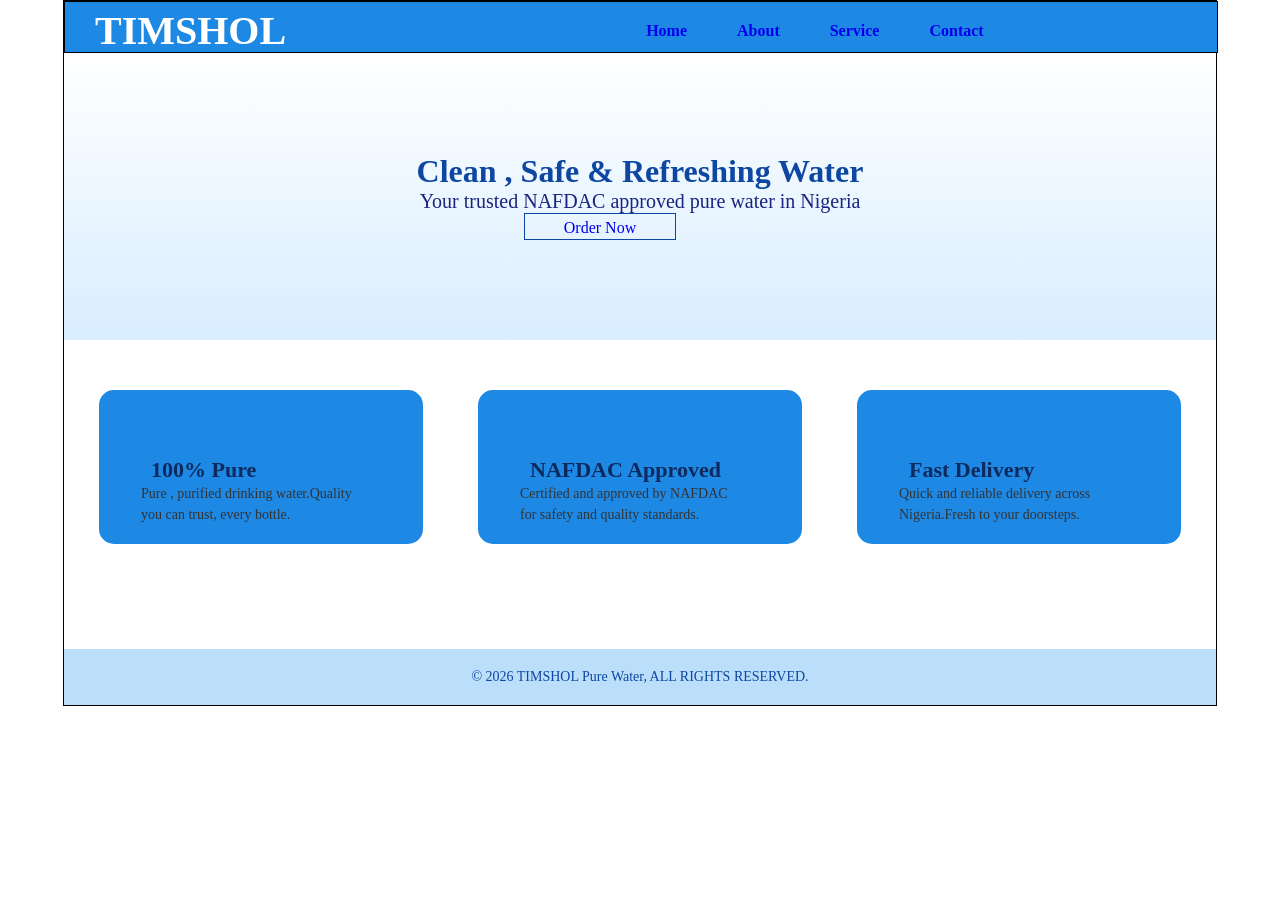
<file: index.html>
<!DOCTYPE html>
<html lang="en">
<head>
    <meta charset="UTF-8">
    <meta name="viewport" content="width=device-width, initial-scale=1.0">
    <title>Document</title>
    <link rel="stylesheet" href="style.css">
</head>
<body>
    <div class="parent">
        <div class="heading">
            <div class="pig">
            <p class="timshol">TIMSHOL</p>
            </div>
            <div class="goat">
            <a href="index.html" class="o">Home</a>
            <a href="about.html" class="o">About</a>
            <a href=" services.html" class="o">Service</a>
            <a href="contact.html" class="o">Contact</a>
            </div>
        </div>
        <div class="hero">
            <h1>Clean , Safe & Refreshing Water</h1>
            <p>Your trusted NAFDAC approved pure water in Nigeria</p>
            <div class="jack">
            <a href="contact.html" class="o">Order Now</a><br>
            </div>
        </div>
        <div class="second">
            <div class="pot">
                <h3>100% Pure</h3>
                <p>Pure , purified drinking water.Quality you can trust, every bottle.</p>
            </div>
            <div class="pot">
                <h3>NAFDAC Approved</h3>
                <p>Certified and approved by NAFDAC for safety and quality standards.</p>
            </div>
            <div class="pot">
                <h3>Fast Delivery</h3>
                <p>Quick and reliable delivery across Nigeria.Fresh to your doorsteps.</p>
            </div>
        </div>
         <footer>&copy; 2026 TIMSHOL Pure Water, ALL RIGHTS RESERVED.</footer>    
    </div>
   
</body>
</html>
</file>
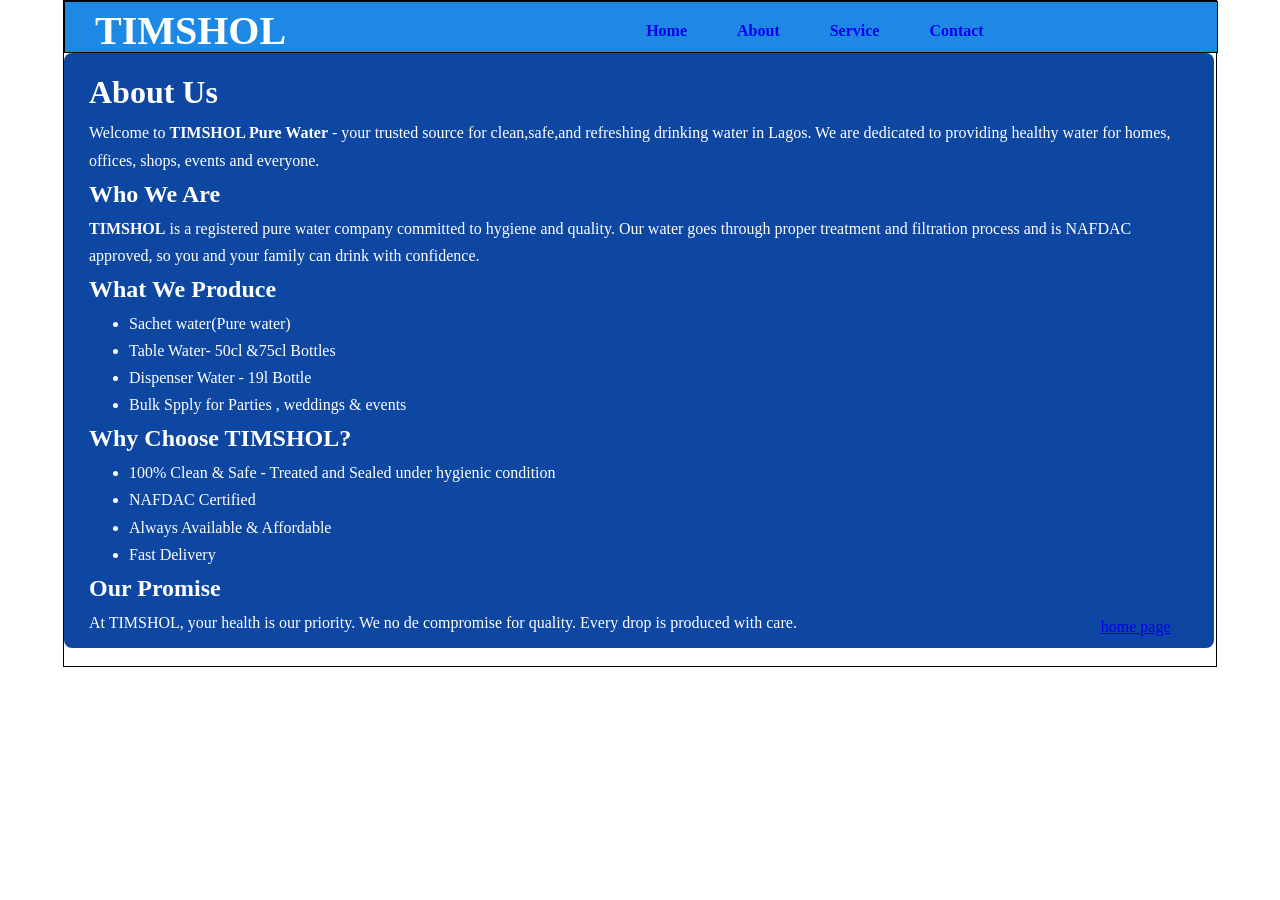
<file: about.html>
<!DOCTYPE html>
<html lang="en">
<head>
    <meta charset="UTF-8">
    <meta name="viewport" content="width=device-width, initial-scale=1.0">
    <title>Document</title>
    <link rel="stylesheet" href="style.css">
</head>
<body>
    <div class="parent">
        <div class="heading">
            <div class="pig">
            <p class="timshol">TIMSHOL</p>
            </div>
            <div class="goat">
            <a href="index.html" class="o">Home</a>
            <a href="about.html" class="o">About</a>
            <a href=" services.html" class="o">Service</a>
            <a href="contact.html" class="o">Contact</a>
            </div>
        </div>
    <div class="mug">
    <h1>About Us</h1>
    <p >
        Welcome to <strong>TIMSHOL Pure Water</strong> - your trusted source for clean,safe,and refreshing drinking water in Lagos.
        We are dedicated to providing healthy water for homes, offices, shops, events and everyone.
    </p>
    <h2>Who We Are</h2>
    <p>
        <strong>TIMSHOL</strong> is a registered pure water company committed to hygiene and quality.
        Our water goes through proper treatment and filtration process and is NAFDAC approved,
        so you and your family can drink with confidence.
    </p>
    <p>
    <h2>What We Produce</h2>
    <ul>
        <li>Sachet water(Pure water)</li>
        <li>Table Water- 50cl &75cl Bottles </li>
        <li> Dispenser Water - 19l Bottle</li>
        <li>Bulk Spply for Parties , weddings & events</li>
    </ul>
    </p>
    <h2>Why Choose TIMSHOL?</h2>
    <ul>
        <li>100% Clean & Safe - Treated and Sealed under hygienic condition</li>
        <li>NAFDAC Certified</li>
        <li>Always Available & Affordable</li>
        <li>Fast Delivery </li>
    </ul>
    <h2>Our Promise</h2>
    <p>
        At TIMSHOL, your health is our priority. We no de compromise for quality. 
        Every drop is produced with care.
    </p>
    </div>
    <a href="index.html" class="page">home page</a>
</body>
</html>
</file>
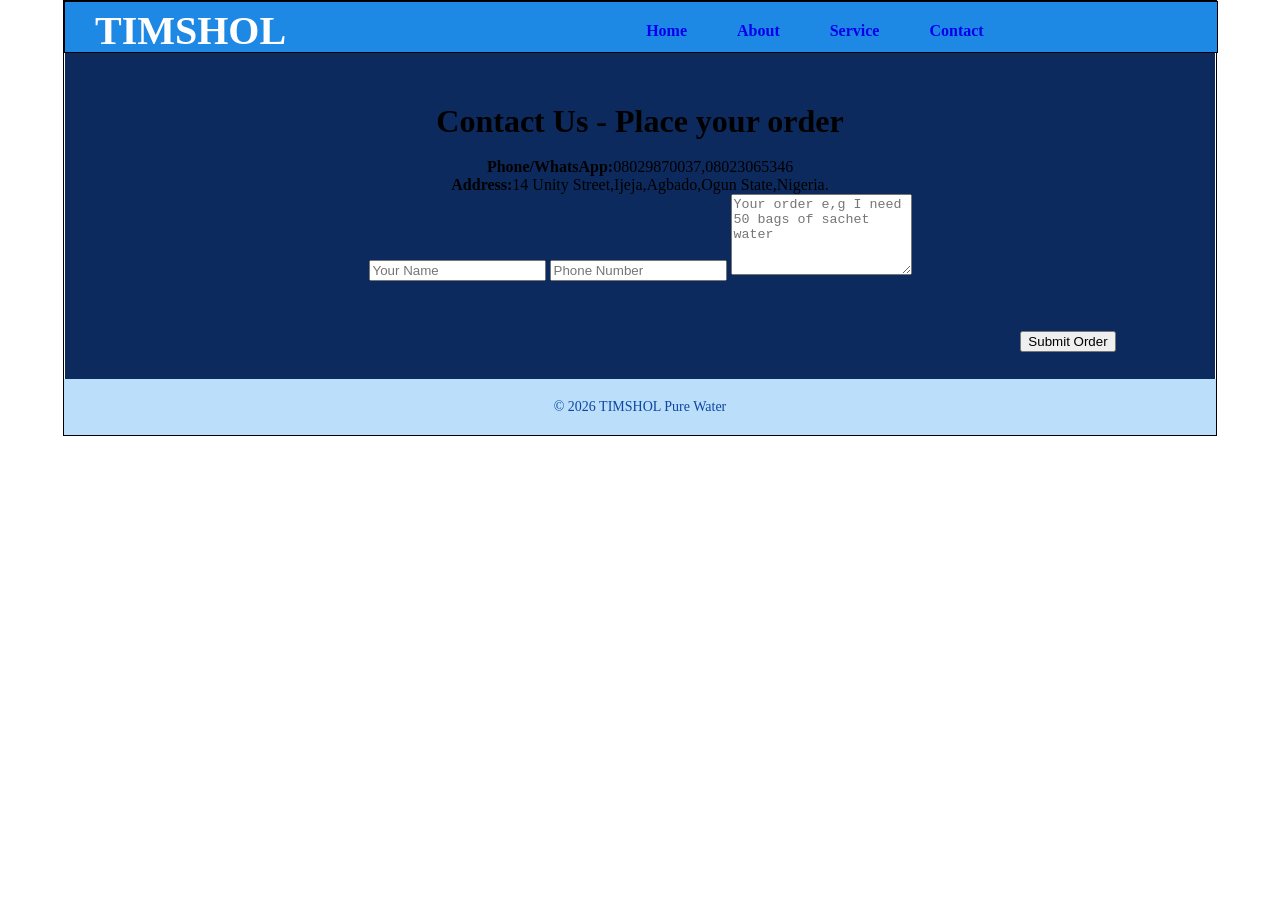
<file: contact.html>
<!DOCTYPE html>
<html lang="en">
<head>
    <meta charset="UTF-8">
    <meta name="viewport" content="width=device-width, initial-scale=1.0">
    <title>Document</title>
    <link rel="stylesheet" href="style.css">
</head>
<body>
     <div class="parent">
        <div class="heading">
            <div class="pig">
            <p class="timshol">TIMSHOL</p>
            </div>
            <div class="goat">
            <a href="index.html" class="o">Home</a>
            <a href="about.html" class="o">About</a>
            <a href=" services.html" class="o">Service</a>
            <a href="contact.html" class="o">Contact</a>
            </div>
        </div>
    <div class="section">
        <h1>Contact Us - Place your order</h1><br>
        <p><strong>Phone/WhatsApp:</strong>08029870037,08023065346</p>
        <p><strong>Address:</strong>14 Unity Street,Ijeja,Agbado,Ogun State,Nigeria.</p>
        <form action="order">
            <input type="text" placeholder="Your Name">
            <input type="number" placeholder="Phone Number" maxlength="11">
            <textarea rows="5" placeholder="Your order e,g I need 50 bags of sachet water " class="car"></textarea>
        </form>
        <div class="order">
        <button>Submit Order</button>
        </div>
        <a class="pag" href="index.html">home page</a>
    </div>
    <footer class="foot">&copy; 2026 TIMSHOL Pure Water</footer>
</body>

</html>
</file>
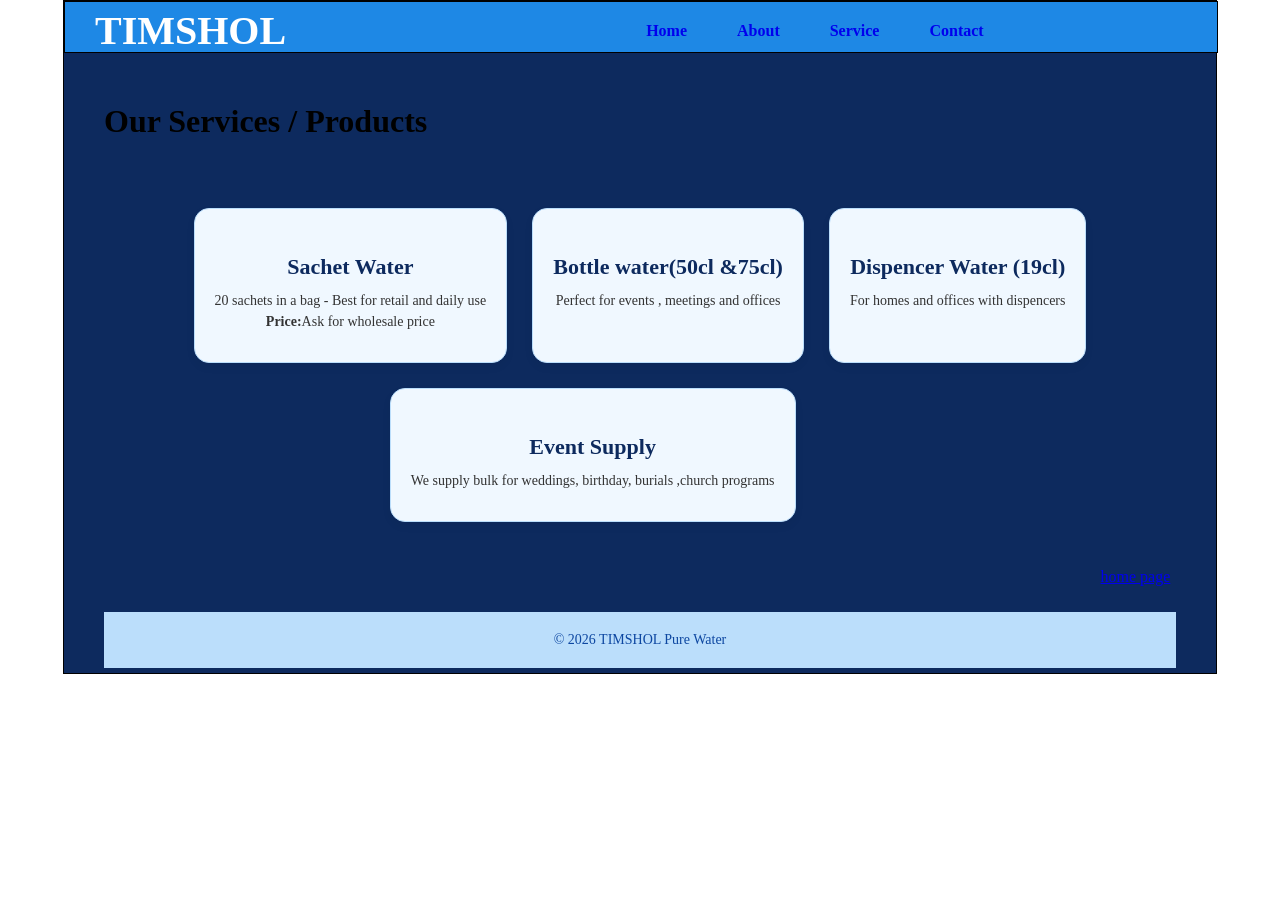
<file: services.html>
<!DOCTYPE html>
<html lang="en">
<head>
    <meta charset="UTF-8">
    <meta name="viewport" content="width=device-width, initial-scale=1.0">
    <title>Document</title>
    <link rel="stylesheet" href="style.css">
</head>
<body>
     <div class="parent">
        <div class="heading">
            <div class="pig">
            <p class="timshol">TIMSHOL</p>
            </div>
            <div class="goat">
            <a href="index.html" class="o">Home</a>
            <a href="about.html" class="o">About</a>
            <a href=" services.html" class="o">Service</a>
            <a href="contact.html" class="o">Contact</a>
            </div>
        </div>
    <div class="service">
        <h1>Our Services / Products</h1><br>
        <div class="grid">
            <div class="card">
                <h3>Sachet Water</h3>
                <p>20 sachets in a bag - Best for retail and daily use</p>
                <p><strong>Price:</strong>Ask for wholesale price</p>
            </div>
            <div class="card">
                <h3>Bottle water(50cl &75cl)</h3>
                <p>Perfect for events , meetings and offices</p>
            </div>
            <div class="card">
                <h3>Dispencer Water (19cl)</h3>
                <p>For homes and offices with dispencers</p>
            </div>
            <div class="card">
                <h3>Event Supply</h3>
                <p>We supply bulk for weddings, birthday, burials ,church programs </p>
            </div>
        <a href="index.html" class="age">home page</a>
        </div
    </div>
    <footer>
        &copy; 2026 TIMSHOL Pure Water
    </footer>
</body>
</html>
</file>
<file: style.css>
*{
    margin: 0;
}
.parent{
    width: 90%;
    /* height: 500px; */
    border: solid 1px;
    margin: auto;
}
.heading{
    width: 100%;
    border: solid 1px;
    height:50px;
    display: flex;
    gap: 60px;
    background-color: #1e88e5;
    position: sticky;
    top: 0;
    overflow: hidden;
    font-weight: 600;
}
.pig{
    /* border: solid 1px blue; */
    padding-top: -50px;
    margin-top: -35px;
    padding-left: 30px;
}
.jack{
    border: solid 1px;
    width: 150px;
    height: 20px;
    padding-top: 5px;
    position: relative;
    left: 440px;
}
.o{
    text-decoration: none;
}
.goat{
    margin-left: 300px;
    display: flex;
    gap: 50px;
    margin-top: 20px;
}
.timshol{
    font-size: 40px;
    color:white;
    padding-top: 40px;
}
/* .search{
    width: 200px;
    height: 60%;
    border-radius: 20px;
    margin-top: 7px;
} */
.hero{
    background: linear-gradient(rgba(255,255,2555,0.7),rgba(200,230,255,0.7));
    background-size: cover;
    text-align: center;
    padding: 100px 20px;
    color: #0d47a1;
}
.hero h2{
    font-size: 50px;
    font-weight: 800;
    margin-bottom: 15px;
    color: #0d47a1;
}
.hero p{
    font-size: 20px;
    color: #1a237e;
}
.hero car {
    background-color: white;
    color: #1e88e5;
    border: solid 2px #1e88e5;
    padding: 12px 35px;
    border-radius: 13px;
    text-decoration: none;
    font-weight: bold;
    font-size: 20px;
    display: inline-block;
    margin-top: 25px;
}
.paul{
    font-size: 20px;
    /* width: 60px; */
    /* border: solid 1px palegreen; */
    position: relative;
    left: 100px;
    color: white;
}
.mug{
    background-color:#0d47a1;
    color: white;
    padding: 12px 25px;
    border-radius: 8px;
    /* max-width: 800px; */
    /* margin: auto; */
    line-height: 1.7;
    width: 95.5%;
    /* margin-left: 5px; */
}
.grid{
    display: flex;
    flex-wrap: wrap;
    justify-content: center;
    gap: 25px;
    padding: 50px 20px;
}
.card{
    background: #f0f8ff;
    border: solid 1px #bbdefb;
    padding: 30px 20px;
    border-radius: 15px;
    /* width: 300px; */
    text-align: center;
    box-shadow: 0 4px 10px rgb(0,0,0,0.05);
}
.service{
    padding: 50px 40px;
    max-width: 100s;
    background-color: #0d2a5e;
    height: 520px;
}
.card h3 {
    color: #0d2a5e;
    margin: 15px 0 10px;
    font-size: 22px;
}
.card p{
    font-size: 14px;
    color: #333;
    line-height: 1.5;
}
.pot{
    font-size: 30px;
    background-color: #1e88e5;
    border: solid 2px #1e88e5;
    width: 320px;
    height: 150px;
    border-radius: 15px;
    margin: 0 auto 15px;
}
.pot p{
    position: relative;
    bottom: -40px;
    left: 40px;
    /* border: solid 1px blue; */
    width: 220px;
    font-size: 50px;
}
.pot h3{
    position: relative;
    left: 50px;
    bottom: -50px;
    /* border: solid 1px; */
    font-size: 100px;
    width:200px;
}
.second{
    display: flex;
    flex-wrap: wrap;
    justify-content: center;
    gap: 25px;
    padding: 50px 20px;
}
.second h3{
    color: #0d2a5e;
    font-size: 22px;
    margin: 15px 0 10px;
}
.second p {
    font-size: 14px;
    color: #333;
    line-height: 1.5;
}
footer{
    background: #bbdefb;
    color: #0d47a1;
    text-align: center;
    padding: 20px;
    font-size: 14px;
    margin-top: 40px;
}
input textarea{
    width: 100%;
    padding: 12px;
    margin: 10px 0;
    border-radius: 8px;
    border: solid 1px #ccc;
}
.section body{
    background-color:red;
}
.section{
    max-width: 1110px;
    margin: auto;
    padding: 50px 20px;
    text-align: center;
    background-color: #0d2a5e;
}
.car:hover,input[type="submit"]:hover{
    background: #0047ab;
}
.order{
    position: relative;
    left: 80%;
    width: 190px;
    height: 30px;
    padding-top: 50px;
}
.foot{
     background: #bbdefb;
    color: #0d47a1;
    text-align: center;
    padding: 20px;
    font-size: 14px;   
    margin-top: -50px;
}
.page{
     position: relative;
     left: 90%;
     top: -30px;
}
.pag{
    position: relative;
    left: 80%;
}
.age{
    position: relative;
    left: 280px;
    bottom: -180px;
}
</file>
